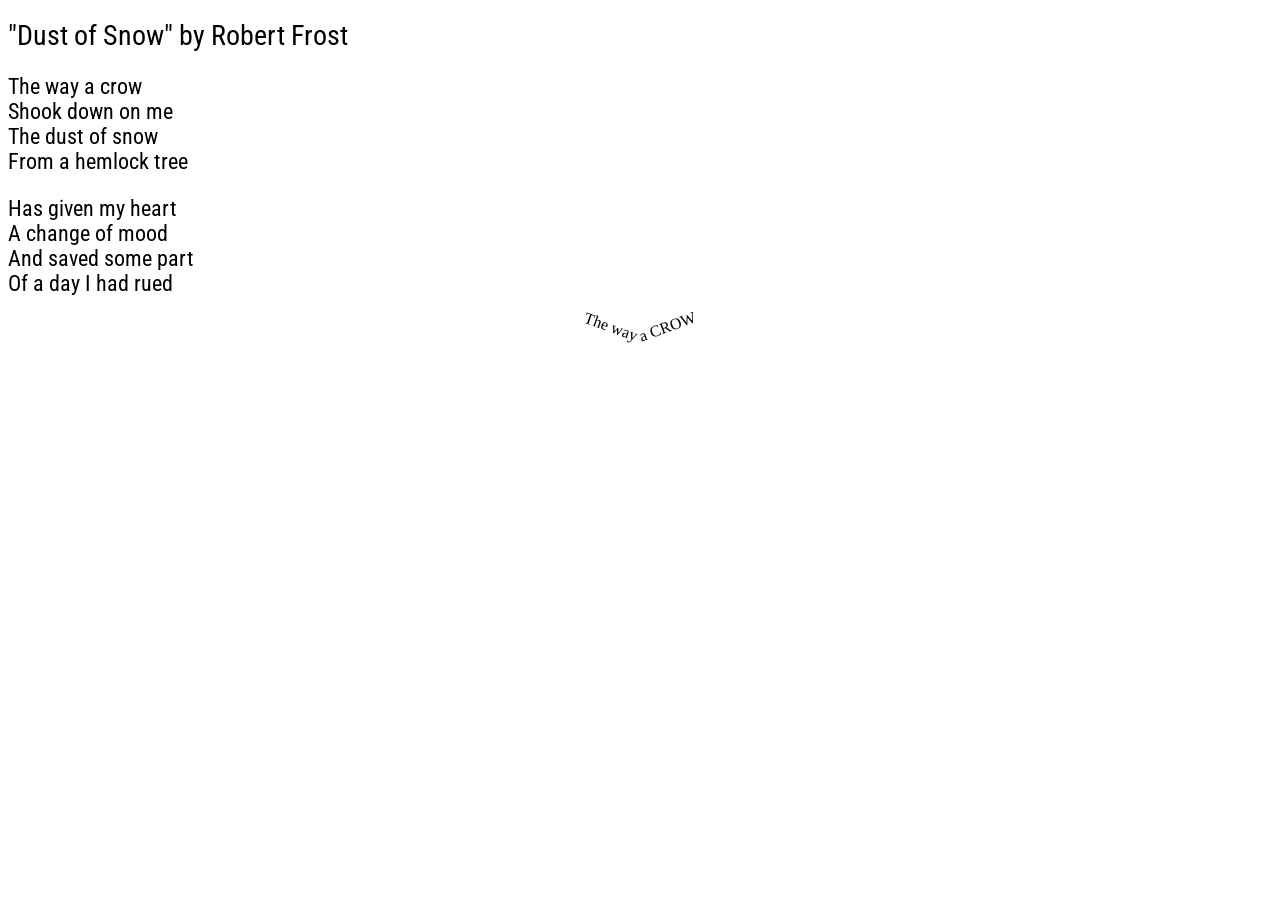
<file: index.html>
<!doctype html>
<html lang="en-US">
<head>
  <title>Film Project # 2</title>
  <link href="css/concrete.css" rel="stylesheet">
  <link rel="preconnect" href="https://fonts.googleapis.com">
  <link rel="preconnect" href="https://fonts.gstatic.com" crossorigin>
  <link href="https://fonts.googleapis.com/css2?family=Roboto+Condensed:ital,wght@0,100..900;1,100..900&display=swap" rel="stylesheet">
</head>
<body>
  <h1 class="font-title">"Dust of Snow" by Robert Frost</h1>
  <P class="font-text">
  The way a crow<br>
  Shook down on me<br>
  The dust of snow<br>
  From a hemlock tree
  </P>
  <P class="font-text">
  Has given my heart<br>
  A change of mood<br>
  And saved some part<br>
  Of a day I had rued
  </P>
  <P>
  <div class="flex-container">
    <div class="rotate-left">The way</div><div class="rotate-right">a CROW</div>
  </div>
  </P>
  
</body>
</html>
</file>
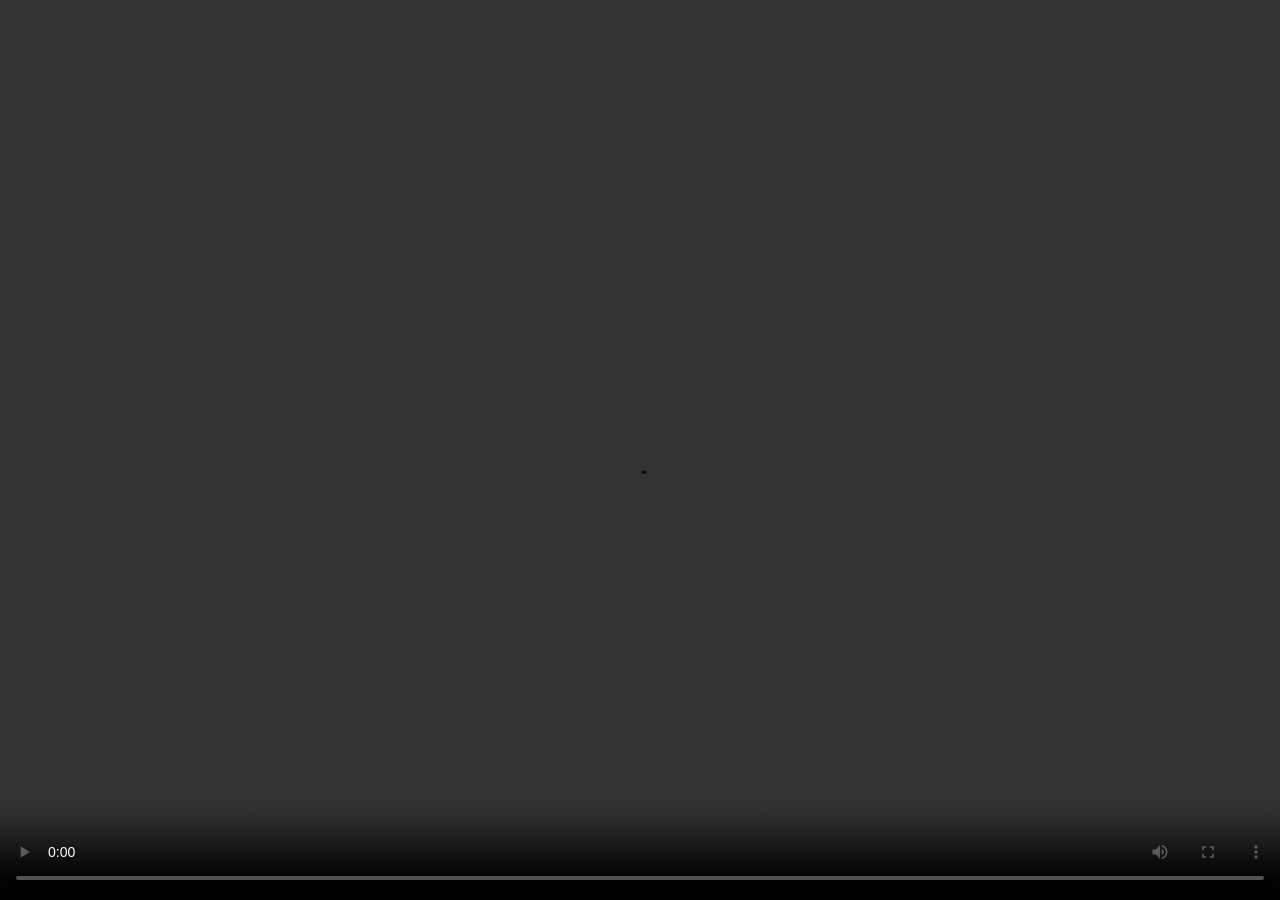
<file: montage.html>
<!doctype html>
<html lang="en-US">
<head>
  <title>Project #3 Montage</title>
  <link href="css/montage.css" rel="stylesheet">
</head>
<body>
  <div id="caption"></div>
   <video controls src="https://people.ucsc.edu/~wsack/FILM170A/Films/eisenstein_battleship_potemkin.mp4">
  </video>
<script src="js/montage.js"></script>
</body>
</html>
</file>
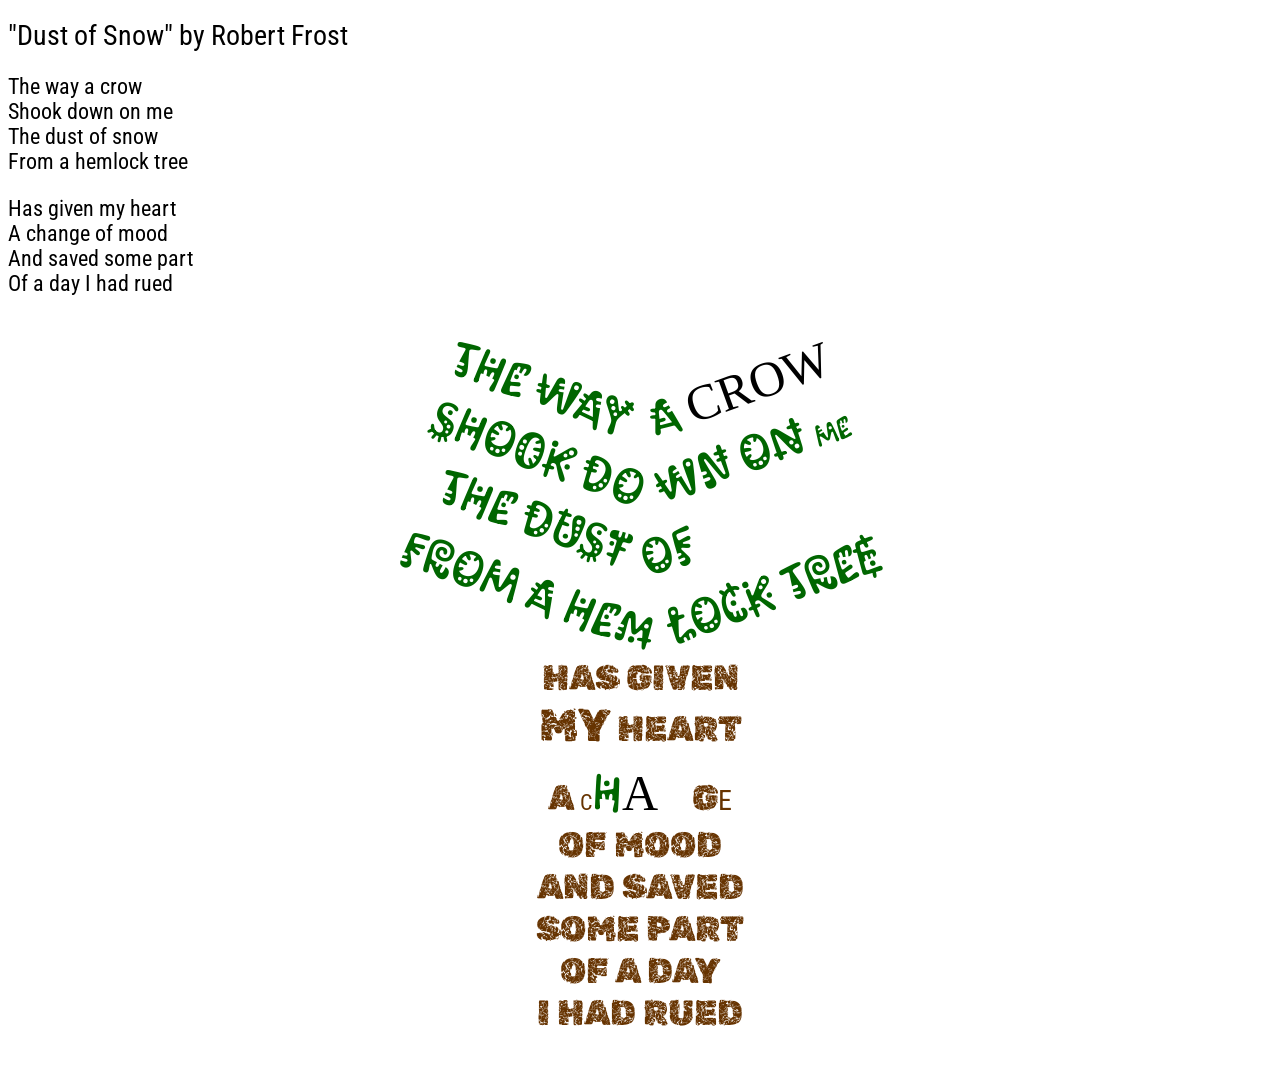
<file: project2.html>
<!doctype html>
<html lang="en-US">
<head>
  <title>Film Project # 2</title>
  <link href="css/concrete.css" rel="stylesheet">
  <link rel="preconnect" href="https://fonts.googleapis.com">
  <link rel="preconnect" href="https://fonts.gstatic.com" crossorigin>
  <link href="https://fonts.googleapis.com/css2?family=Bagel+Fat+One&family=Fontdiner+Swanky&family=Kablammo&family=Roboto+Condensed:ital,wght@0,100..900;1,100..900&family=Rubik+Distressed&display=swap" rel="stylesheet">
</head>
<body>
  <h1 class="font-title">"Dust of Snow" by Robert Frost</h1>
  <P class="font-text">
  The way a crow<br>
  Shook down on me<br>
  The dust of snow<br>
  From a hemlock tree
  </P>
  <P class="font-text">
  Has given my heart<br>
  A change of mood<br>
  And saved some part<br>
  Of a day I had rued
  </P>
  <br><br>
  <div class="flex-container">
    <div class="rotate-left font-leave">The way</div><div>&nbsp;&nbsp;</div><div class="rotate-right font-leave">a <span class="font-crow">CROW<span></div>
  </div>
  <div class="flex-container">
    <div class="rotate-left font-leave">Shook do</div><div class="rotate-right font-leave">wn on <span style="font-size:30px">me</span></div>    
  </div>
  <div class="flex-container">
    <div class="rotate-left font-leave">The dust</div><div class="rotate-right font-leave"> of <span class="font-snow">SNOW</span></div>    
  </div>
  <div class="flex-container">
    <div class="rotate-left font-leave">From a hem</div><div class="rotate-right font-leave">lock tree</div>    
  </div>
  <br><br>
  <div class="no-flex-container">
    <div class="font-trunk">HAS GIVEN</div>
    <div class="font-trunk"><span style="font-size:45px">MY</span> HEART</div>
    <div class="font-trunk">A <span class="font-text">C</span><span class="font-leave">H</span><span class="font-crow">A</span><span class="font-snow">N</span>G<span class="font-title">E</span></div>
    <div class="font-trunk">OF MOOD</div>
    <div class="font-trunk">AND SAVED</div>
    <div class="font-trunk">SOME PART</div>
    <div class="font-trunk">OF A DAY</div>
    <div class="font-trunk">I HAD RUED</div>
  <div>
  <br><br>
</body>
</html>
</file>
<file: css/concrete.css>
body {
  /*background-color: #cce5ff;*/
  animation: colorCycle 60s infinite alternate;
}
@keyframes colorCycle {
  0% {
    background-color: #bfbfbf;
  }
  25% {
    background-color: #f2f2f2;
  }
  50% {
    background-color: #cce5ff;
  }
  75% {
    background-color: #80d4ff;
  }
  100% {
    background-color: #bfbfbf;
  }
}
.font-title {
  font-family: "Roboto Condensed", sans-serif;
  font-optical-sizing: auto;
  font-weight: 400;
  font-style: normal;
  font-size: 28px;
}
.font-text {
  font-family: "Roboto Condensed", sans-serif;
  font-optical-sizing: auto;
  font-weight: 400;
  font-style: normal;
  font-size: 22px;
}
.rotate-left {
  transform: rotate(20deg);
}
.rotate-right {
  transform: rotate(-20deg);
}
.flex-container {
  display: flex;
  flex-direction: row;
  justify-content: center;
}
.font-leave {
  font-family: "Kablammo", system-ui;
  font-optical-sizing: auto;
  font-weight: 400;
  font-style: normal;
  font-variation-settings: "MORF" 0;
  font-size: 50px;
  color: #006600;
}
.font-crow {
  font-family: "Fontdiner Swanky", serif;
  font-weight: 400;
  font-style: normal;
  font-size: 50px;
  color: black;
}
.font-snow {
  font-family: "Bagel Fat One", system-ui;
  font-weight: 400;
  font-style: normal;
  font-size: 50px;
  color: white;
}
.no-flex-container {
  text-align: center;
}
.font-trunk {
  font-family: "Rubik Distressed", system-ui;
  font-weight: 400;
  font-style: normal;
  font-size: 35px;
  color: #663300;
}
</file>
<file: css/montage.css>
body {
  background: black;
  padding: 0;
  margin: 0;
}

video {
  width: 100%;
  height: 100%;
  position: absolute;
  bottom: 0;
}

#caption {
  width: 100%;
  position: absolute;
  bottom: 70px;

  color: papayaWhip;
  font-size: 20pt;  
  font-family: sans-serif;
  text-align: center;
  font-weight: bold;
  text-shadow: black 2px 2px 2px;
  z-index: 100;
}
</file>
